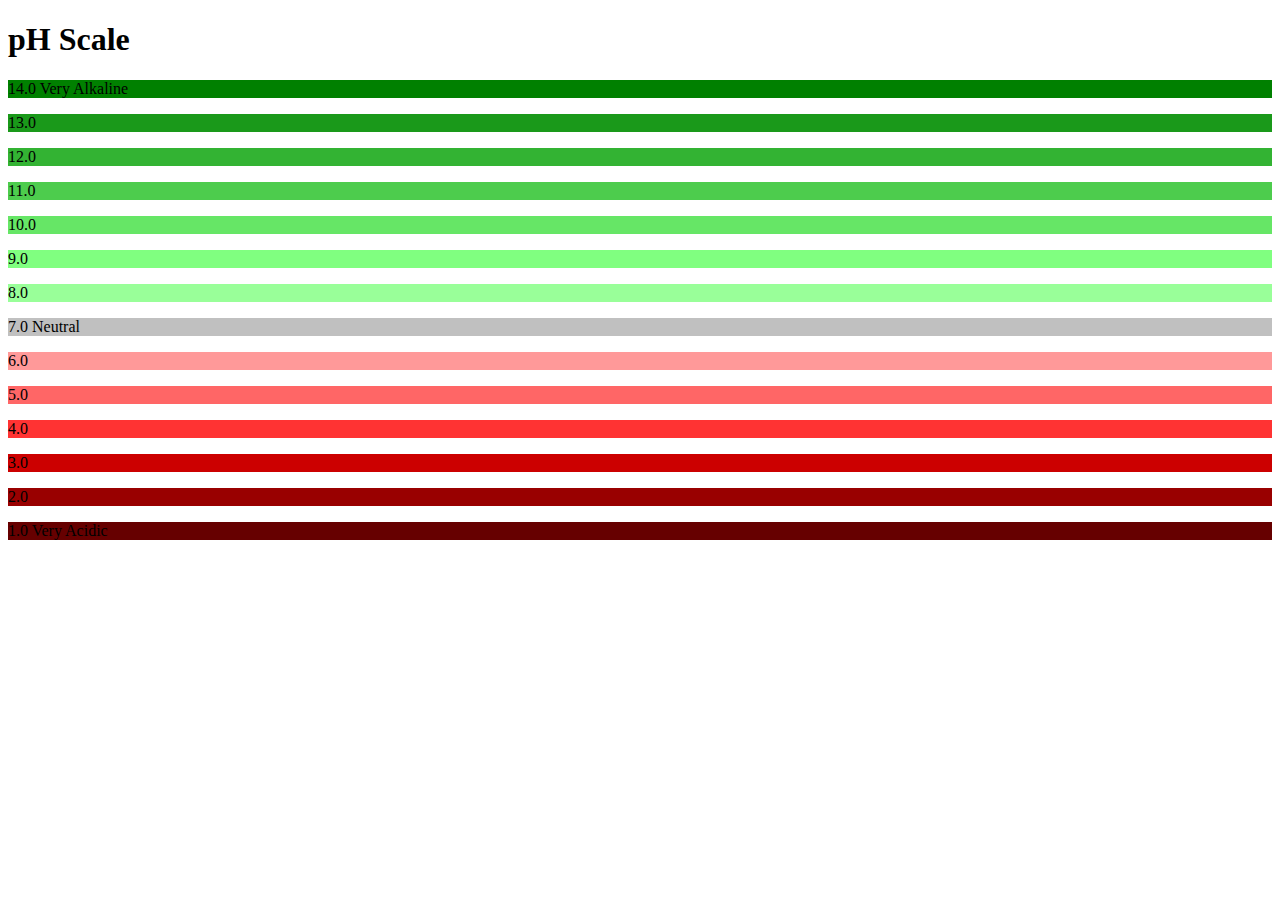
<file: index.html>
<!DOCTYPE html>
<html lang="en">
<head>
    <title>pH Scale</title>
    <link rel="stylesheet" href="style.css">
</head>
<body>
    <h1>pH Scale</h1>
    <p id="pH14">14.0 Very Alkaline</p>
    <p id="pH13">13.0</p>
    <p id="pH12">12.0</p>
    <p id="pH11">11.0</p>
    <p id="pH10">10.0</p>
    <p id="pH9">9.0</p>
    <p id="pH8">8.0</p>
    <p id="pH7">7.0 Neutral</p>
    <p id="pH6">6.0</p>
    <p id="pH5">5.0</p>
    <p id="pH4">4.0</p>
    <p id="pH3">3.0</p>
    <p id="pH2">2.0</p>
    <p id="pH1">1.0 Very Acidic</p>
</body>
</html>
</file>
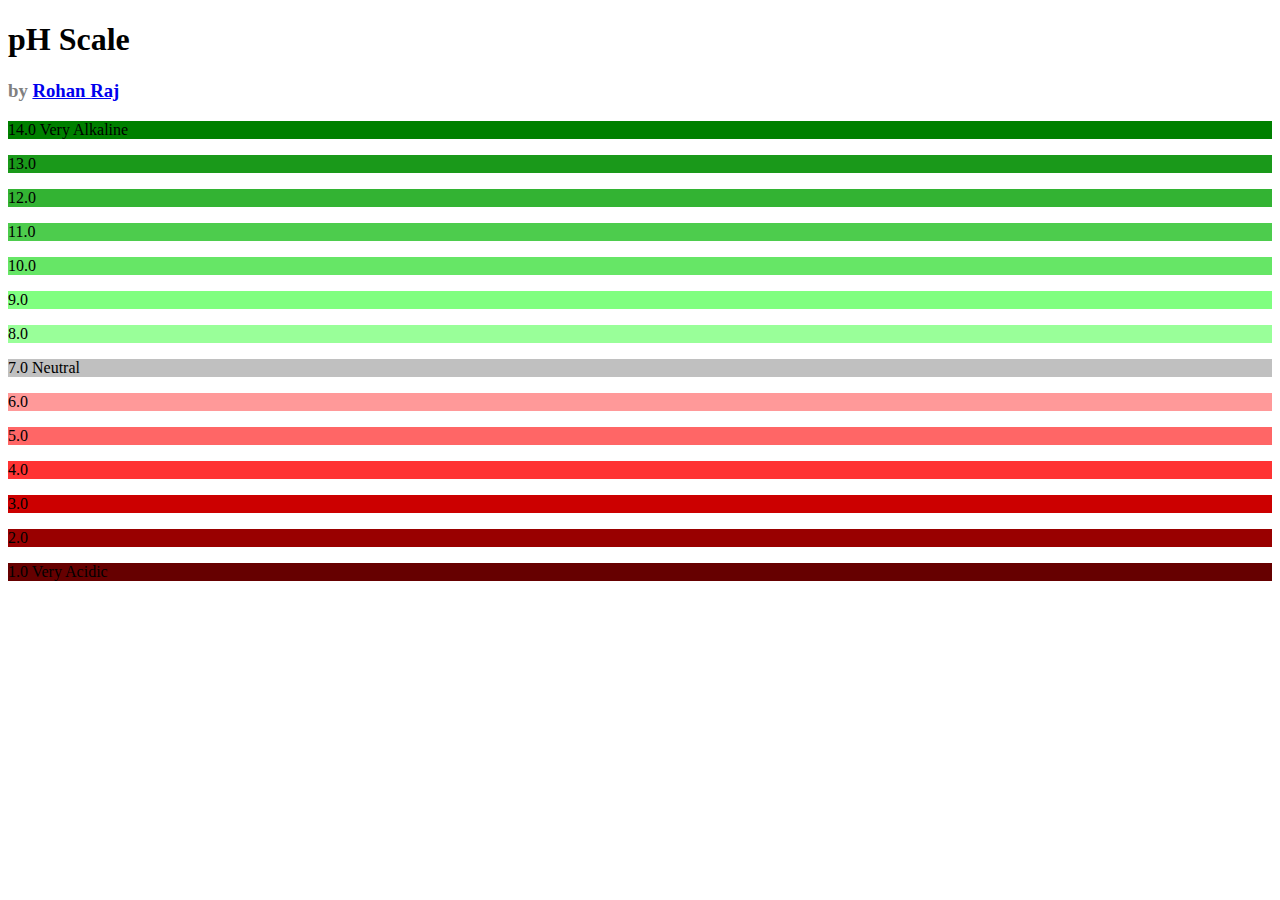
<file: public/index.html>
<!DOCTYPE html>
<html lang="en">

<head>
    <title>pH Scale</title>
    <link rel="stylesheet" href="style.css">
</head>

<body>
    <h1>pH Scale</h1>
    <h3>by <a href="https://www.linkedin.com/in/rohan-raj-92941028/"> Rohan Raj</a></h3>
    <p id="pH14">14.0 Very Alkaline</p>
    <p id="pH13">13.0</p>
    <p id="pH12">12.0</p>
    <p id="pH11">11.0</p>
    <p id="pH10">10.0</p>
    <p id="pH9">9.0</p>
    <p id="pH8">8.0</p>
    <p id="pH7">7.0 Neutral</p>
    <p id="pH6">6.0</p>
    <p id="pH5">5.0</p>
    <p id="pH4">4.0</p>
    <p id="pH3">3.0</p>
    <p id="pH2">2.0</p>
    <p id="pH1">1.0 Very Acidic</p>
</body>

</html>
</file>
<file: style.css>
#pH14
{
    background: rgb(0, 128, 0);
}

#pH13
{
    background-color: rgb(26, 153, 26);
}

#pH12
{
    background-color: rgb(51, 179, 51);
}

#pH11
{
    background-color: rgb(77, 204, 77);
}

#pH10
{
    background-color: rgb(102, 230, 102);
}

#pH9
{
    background-color: rgb(128, 255, 128);
}

#pH8
{
    background-color: rgb(153, 255, 153);
}

#pH7
{
    background-color: rgb(192, 192, 192);
}

#pH6
{
    background-color: rgb(255, 153, 153);
}

#pH5
{
    background-color: rgb(255, 102, 102);
}

#pH4
{
    background-color: rgb(255, 51, 51);
}

#pH3
{
    background-color: rgb(204, 0, 0);
}

#pH2
{
    background-color: rgb(153, 0, 0);
}

#pH1
{
    background-color: rgb(102, 0, 0);
}
</file>
<file: public/style.css>
h3{
    color: grey;
}

#pH14
{
    background: rgb(0, 128, 0);
}

#pH13
{
    background-color: rgb(26, 153, 26);
}

#pH12
{
    background-color: rgb(51, 179, 51);
}

#pH11
{
    background-color: rgb(77, 204, 77);
}

#pH10
{
    background-color: rgb(102, 230, 102);
}

#pH9
{
    background-color: rgb(128, 255, 128);
}

#pH8
{
    background-color: rgb(153, 255, 153);
}

#pH7
{
    background-color: rgb(192, 192, 192);
}

#pH6
{
    background-color: rgb(255, 153, 153);
}

#pH5
{
    background-color: rgb(255, 102, 102);
}

#pH4
{
    background-color: rgb(255, 51, 51);
}

#pH3
{
    background-color: rgb(204, 0, 0);
}

#pH2
{
    background-color: rgb(153, 0, 0);
}

#pH1
{
    background-color: rgb(102, 0, 0);
}
</file>
